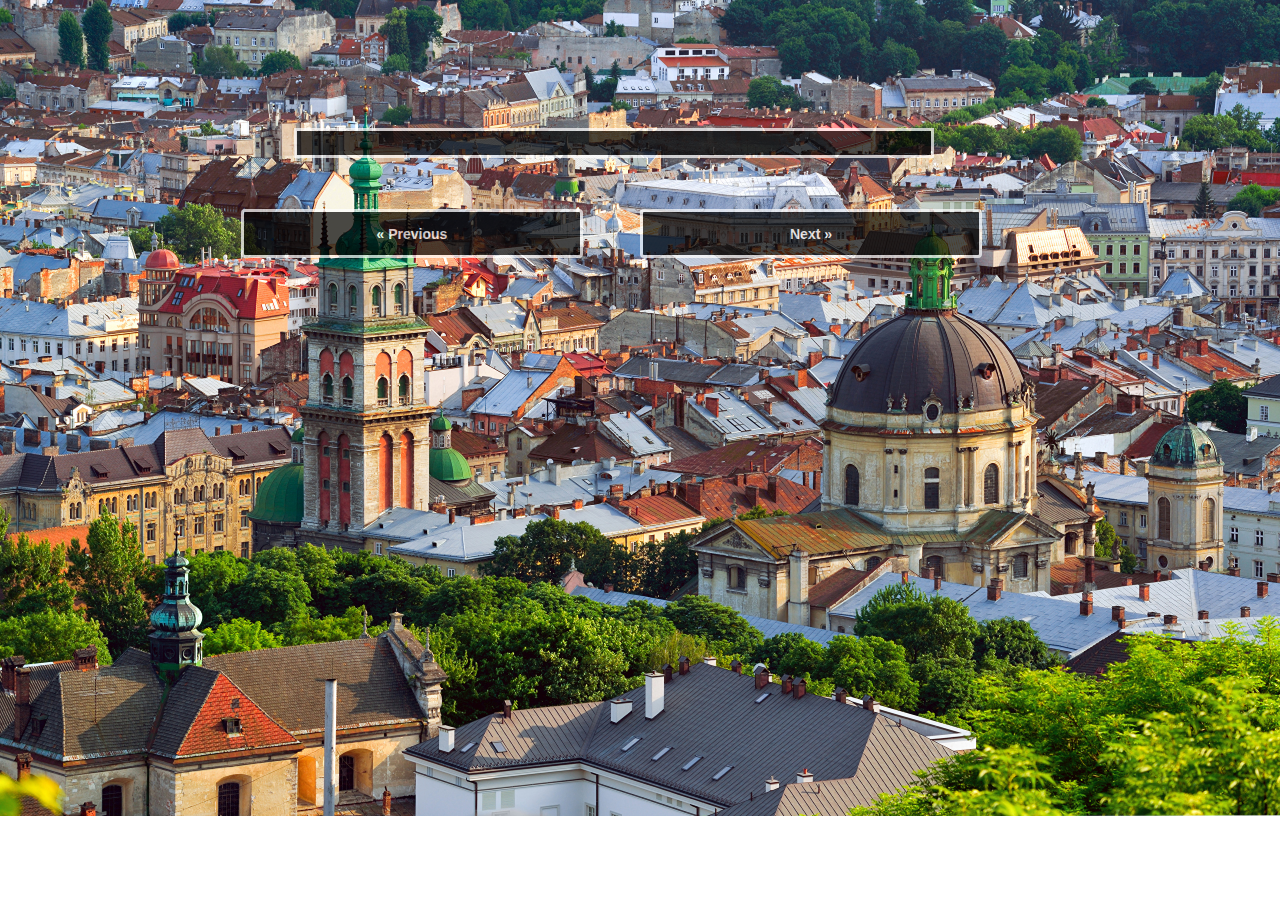
<file: location_weather/index.html>
<!DOCTYPE html>
<html lang="en">

<head>
    <meta charset="utf-8">
    <meta name="viewport" content="width=device-width, initial-scale=1">
    <title>AJAX Homework forecast</title>
    <link rel="stylesheet" href="css/bootstrap.css">
    <link rel="stylesheet" href="styles.css">
    <script src="js/jquery-3.2.1.js"></script>
    <script src="js/bootstrap.js"></script>

</head>

<body>
    <div class="wrap" class="container">

        <div id="content" class="row col-md-6 col-md-3-offset">
            <h1 id='header'></h1>
            <h3 id='date'></h3>
            <div id="summary"></div>
            <div id="temperature"></div>
            <div id="wind"></div>
            <div id="pressure"></div>
        </div>

        <div class="container">
            <div class="btn col-md-3" id="previous" onclick="getPrevWeather()">&laquo; Previous</div>
            <div class="btn col-md-3" id="next" onclick="getNextWeather()">Next &raquo;</div>
        </div>
    </div>
    <script src="js/app.js"></script>
</body>

</html>
</file>
<file: location_weather/styles.css>
body {
   background-image: url(lviv.jpg);
   background-repeat: no-repeat;
    -moz-background-size: 100%; 
    -webkit-background-size: 100%; /* Safari 3.1+ и Chrome 4.0+ */
    background-size: 100%; /* Современные браузеры */
    color: white;
    font-weight: bold;
    font-size: 26px;
}


h1 {
  font-size: 44px;
      font-weight: bolder;
}

h3 {
  font-size: 40px;
  font-weight: bolder;
}

#date {
  margin-bottom: 4%;
}

#pressure {
  margin-bottom: 2%;
}
#content {
background-color: black;
opacity: 0.7;
border: 3px solid white;
width: 50%;
height: 50%;
margin: 10% 10% 4% 23%;
text-align: center;
    
}

.container {
  display: flex;
  flex-direction: row;
  justify-content: center;
  margin-top: 10%;
  background-color: transparent;
}

.btn {
  background-color: black;
    opacity: 0.7;
		width: 30%;
    height: 50%;
    padding: 1%;
    font-weight: bolder;
    color: white;
    border: 3px solid white;
    
    margin-right: 5%;
	}

.btn:hover {

  opacity: 0.9;
	font-weight: bolder;
	color: white;
	border: 3px solid white;
}
</file>
